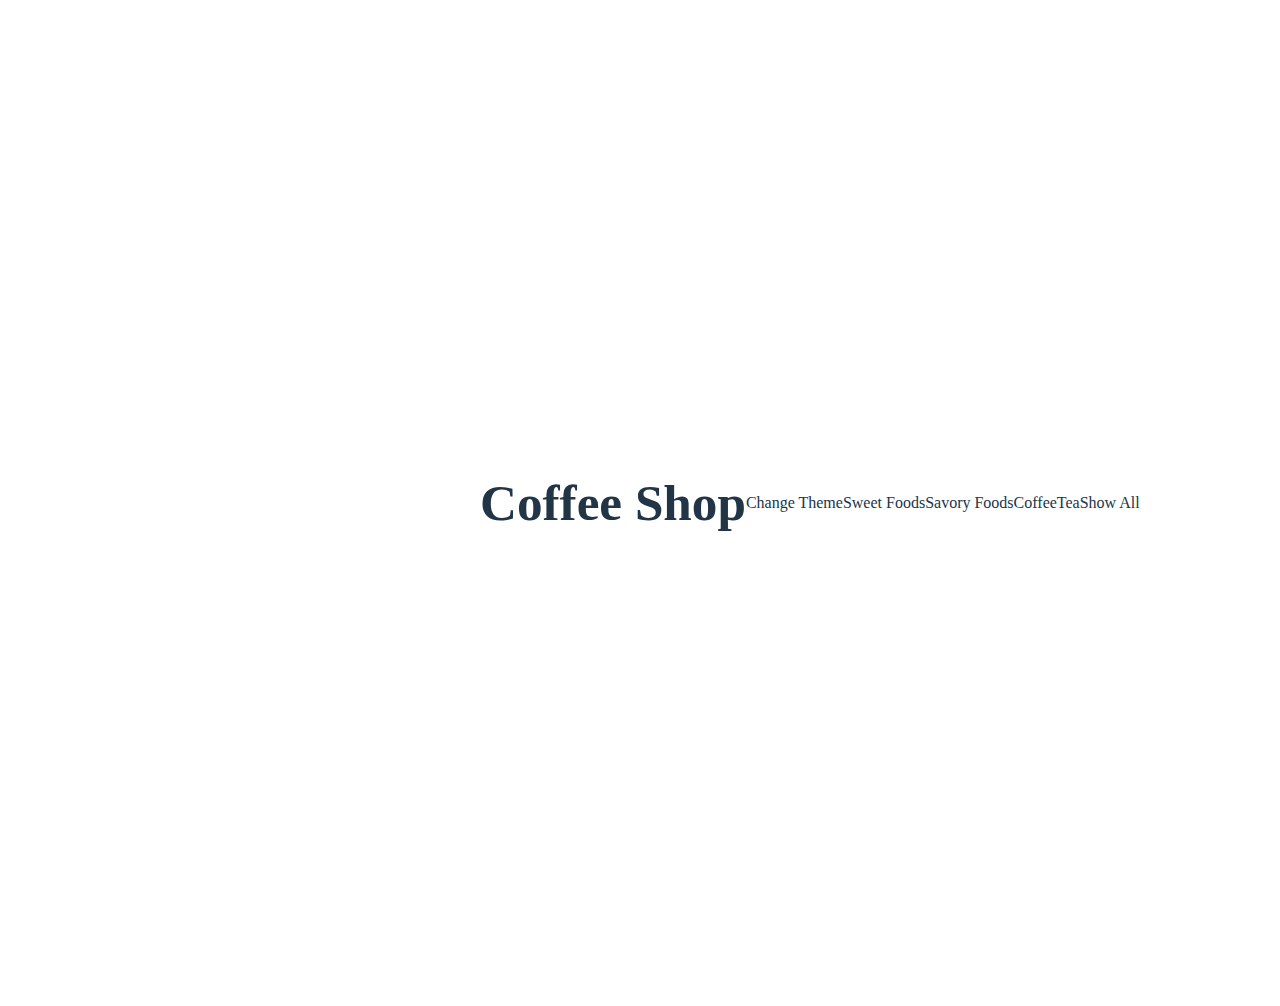
<file: vite-project/index.html>
<!doctype html>
<html lang="en">

<head>
  <meta charset="UTF-8" />
  <link rel="icon" type="image/svg+xml" href="/vite.svg" />
  <meta name="viewport" content="width=device-width, initial-scale=1.0" />
  <link rel="stylesheet" href="style.css" />
  <link rel="preconnect" href="https://fonts.googleapis.com">
  <link rel="preconnect" href="https://fonts.gstatic.com" crossorigin>
  <link
    href="https://fonts.googleapis.com/css2?family=Funnel+Sans:ital,wght@0,300..800;1,300..800&family=Playfair+Display:ital,wght@0,400..900;1,400..900&display=swap"
    rel="stylesheet">
  <title>Vite App</title>
</head>

<body class="light">
  <div id="background"></div>
  <div class="gif-container">
    <iframe src="https://giphy.com/embed/1q4tZ05W0CBxiKsIrV" width="480" height="480" style="" frameBorder="0"
      class="gif" allowFullScreen></iframe>
    <p><a href="https://giphy.com/stickers/cafe-caf-au-lait-1q4tZ05W0CBxiKsIrV"></a></p>
    <iframe src="https://giphy.com/embed/5pK7MVHcOETckaaqPS" width="480" height="480" style="" frameBorder="0"
      class="gif" allowFullScreen></iframe>
    <p><a href="https://giphy.com/stickers/transparent-5pK7MVHcOETckaaqPS"></a></p>
  </div>
  <h1>Coffee Shop</h1>
  <btn class="themebtn">Change Theme</btn>
  <btn class="btn" id="sweetbtn">Sweet Foods</btn>
  <btn class="btn" id="savorybtn">Savory Foods</btn>
  <btn class="btn" id="coffeebtn">Coffee</btn>
  <btn class="btn" id="teabtn">Tea</btn>
  <btn class="btn" id="all">Show All</btn>
  <div id="container"></div>
  <script type="module" src="./JS/main.js"></script>

</body>

</html>
</file>
<file: vite-project/style.css>
:root {
  font-family: "Vujahday Script", cursive;
  line-height: 1.5;
  font-weight: 400;

  color-scheme: light dark;
  color: rgba(255, 255, 255, 0.87);
  background-color: #242424;

  font-synthesis: none;
  text-rendering: optimizeLegibility;
  -webkit-font-smoothing: antialiased;
  -moz-osx-font-smoothing: grayscale;
}

a {
  font-weight: 500;
  color: #646cff;
  text-decoration: inherit;
}

a:hover {
  color: #535bf2;
}

body {
  margin: 0;
  display: flex;
  place-items: center;
  min-width: 320px;
  min-height: 100vh;
}

h1 {
  font-size: 3.2em;
  line-height: 1.1;
}

#app {
  max-width: 1280px;
  margin: 0 auto;
  padding: 2rem;
  text-align: center;
}

.logo {
  height: 6em;
  padding: 1.5em;
  will-change: filter;
  transition: filter 300ms;
}

.logo:hover {
  filter: drop-shadow(0 0 2em #646cffaa);
}

.logo.vanilla:hover {
  filter: drop-shadow(0 0 2em #f7df1eaa);
}

.card {
  padding: 2em;
}

.read-the-docs {
  color: #888;
}

button {
  border-radius: 8px;
  border: 1px solid transparent;
  padding: 0.6em 1.2em;
  font-size: 1em;
  font-weight: 500;
  font-family: inherit;
  background-color: #1a1a1a;
  cursor: pointer;
  transition: border-color 0.25s;
}

button:hover {
  border-color: #646cff;
}

button:focus,
button:focus-visible {
  outline: 4px auto -webkit-focus-ring-color;
}

@media (prefers-color-scheme: light) {
  :root {
    color: #213547;
    background-color: #ffffff;
  }

  a:hover {
    color: #747bff;
  }

  button {
    background-color: #f9f9f9;
  }
}
</file>
